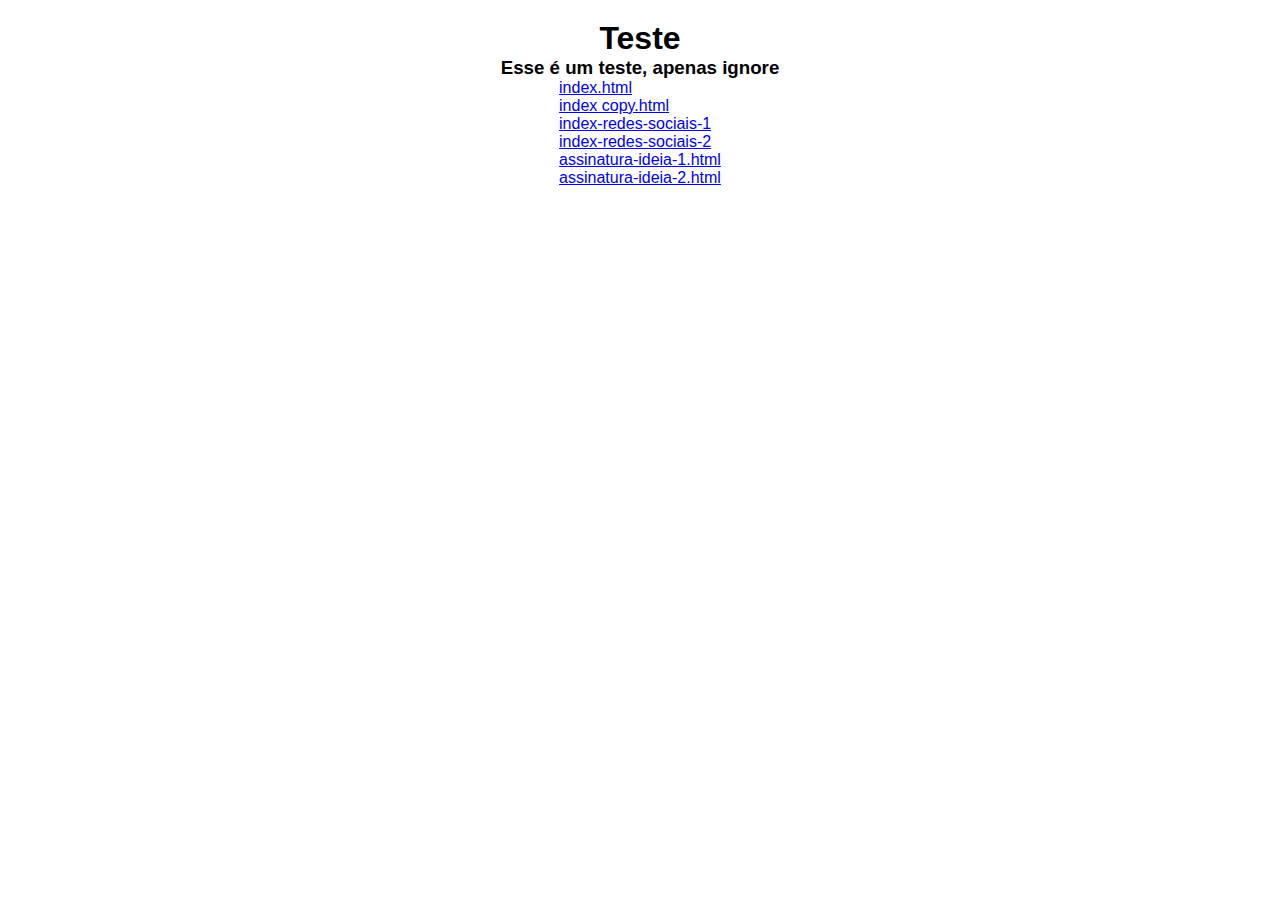
<file: index.html>
<!DOCTYPE html>
<html lang="en">

<head>
  <meta charset="UTF-8">
  <meta name="viewport" content="width=device-width, initial-scale=1.0">
  <title>About Me</title>
  <link rel="stylesheet" href="index.css">
</head>

<body>
  <div class="app">
    <h1>Teste</h1>
    <h3>Esse é um teste, apenas ignore</h3>

    <div class="links">
      <a href="./showcase/assinatura/index.html">index.html</a>
      </br>
      <a href="./showcase/assinatura/index copy.html">index copy.html</a>
      </br>
      <a href="./showcase/assinatura/index-redes-sociais-1.html">index-redes-sociais-1</a>
      </br>
      <a href="./showcase/assinatura/index-redes-sociais-2.html">index-redes-sociais-2</a>
      </br>
      <a href="./showcase/assinatura/assinatura-ideia-1.html">assinatura-ideia-1.html</a>
      </br>
      <a href="./showcase/assinatura/assinatura-ideia-2.html">assinatura-ideia-2.html</a>
      </br>
      <a href="./public/ "> </a>
      </br>
      <a href="./public/ "> </a>
      </br>
      <a href="./public/ "> </a>
    </div>
  </div>
</body>

</html>
</file>
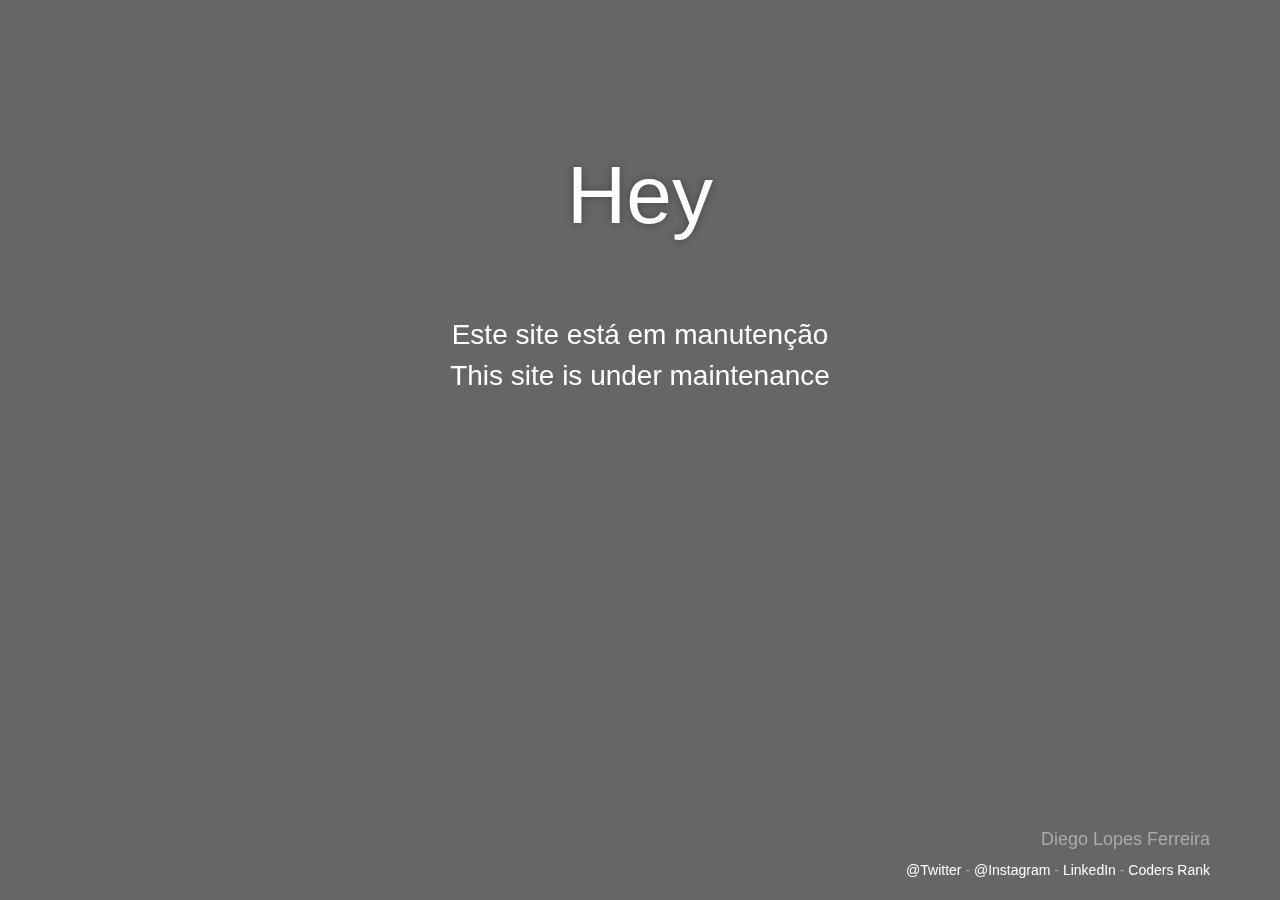
<file: index-maintenance.html>
<!DOCTYPE html>
<html lang="en">

<head>
  <meta charset="utf-8" />
  <meta http-equiv="X-UA-Compatible" content="IE=edge,chrome=1" />

  <meta content='width=device-width, initial-scale=1.0, maximum-scale=1.0, user-scalable=0' name='viewport' />
  <meta name="viewport" content="width=device-width" />

  <title>Diego Lopes Ferreira</title>

  <link href="https://maxcdn.bootstrapcdn.com/bootstrap/3.3.7/css/bootstrap.min.css" rel="stylesheet" />
  <style type="text/css">
    body {
      border: 0;
      padding: 0;
      outline: none;
      text-decoration: none;
    }

    /*     General overwrite     */
    a {
      color: #2C93FF;
    }

    a:hover,
    a:focus {
      color: #1084FF;
    }

    /*           Typography          */
    p {
      font-size: 16px;
      line-height: 1.6180em;
    }

    .main {
      background-image: url('https://vpassets.infinityfree.net/welcome2017/background.jpg');
      background-position: center center;
      background-size: cover;
      height: auto;
      left: 0;
      min-height: 100%;
      min-width: 100%;
      position: absolute;
      top: 0;
      width: auto;
    }

    .cover {
      position: fixed;
      opacity: 1;
      background-color: rgba(0, 0, 0, .6);
      left: 0px;
      top: 0px;
      width: 100%;
      height: 100%;
      z-index: 1;
    }

    .cover.black {
      background-color: rgba(0, 0, 0, .6);
    }

    .logo-container .logo {
      overflow: hidden;
      border-radius: 50%;
      border: 1px solid #333333;
      width: 60px;
      float: left;
    }

    .main .logo {
      color: #FFFFFF;
      font-size: 56px;
      font-weight: 300;
      position: relative;
      text-align: center;
      text-shadow: 0 0 10px rgba(0, 0, 0, 0.33);
      margin-top: 150px;
      z-index: 3;
    }

    .main .logo.cursive {
      font-size: 82px;
    }

    .main .content {
      position: relative;
      z-index: 4;
    }

    .main .motto {
      min-height: 140px;
    }

    .main .motto,
    .main .subscribe .info-text {
      font-size: 28px;
      color: #FFFFFF;
      text-shadow: 0 1px 4px rgba(0, 0, 0, 0.33);
      text-align: center;
      margin-top: 50px;
    }

    .main .subscribe .info-text {
      font-size: 18px;
      margin-bottom: 30px;
    }

    .footer {
      position: relative;
      bottom: 20px;
      right: 0;
      width: 100%;
      color: #AAAAAA;
      z-index: 4;
      text-align: right;
      margin-top: 50px;
    }

    .footer a {
      color: #ffffff;
    }

    .superh {
      font-size: 28px;
      text-align: center;
      color: #ffffff;

    }

    .paddingtop {
      padding: 60px 0 0 0;
    }

    @media (min-width:991px) {
      .footer {
        position: fixed;
        bottom: 20px;
      }
    }
  </style>
  <!--     Fonts     -->
</head>

<body>
  <div class="main">
    <div class="cover black" data-color="black"></div>
    <div class="container">
      <h1 class="logo cursive">
        Hey
      </h1>

      <div class="content">
        <div class="paddingtop">
          <h4 class="superh">Este site está em manutenção</h4>
          <h4 class="superh">This site is under maintenance</h4>
        </div>
        <!-- https://support.infinityfree.net/getting-started/getting-started-with-a-new-account/ -->
      </div>
    </div>
    <div class="footer">
      <div class="container">
        <h4>Diego Lopes Ferreira</h4>
        <a target="blank" href="https://twitter.com/Diego_simSouEu">@Twitter</a> -
        <a target="blank" href="https://www.instagram.com/diego.lopes.f/">@Instagram</a> -
        <a target="blank" href="https://www.linkedin.com/in/diego-lopes-ferreira-a23a8919b/">LinkedIn</a> -
        <a target="blank" href="https://profile.codersrank.io/user/diego-lopes-ferreira">Coders Rank</a>
      </div>
    </div>
  </div>
  <script src="https://code.jquery.com/jquery-1.12.4.min.js" type="text/javascript"></script>
  <script src="https://maxcdn.bootstrapcdn.com/bootstrap/3.3.7/js/bootstrap.min.js" type="text/javascript"></script>
</body>

</html>
</file>
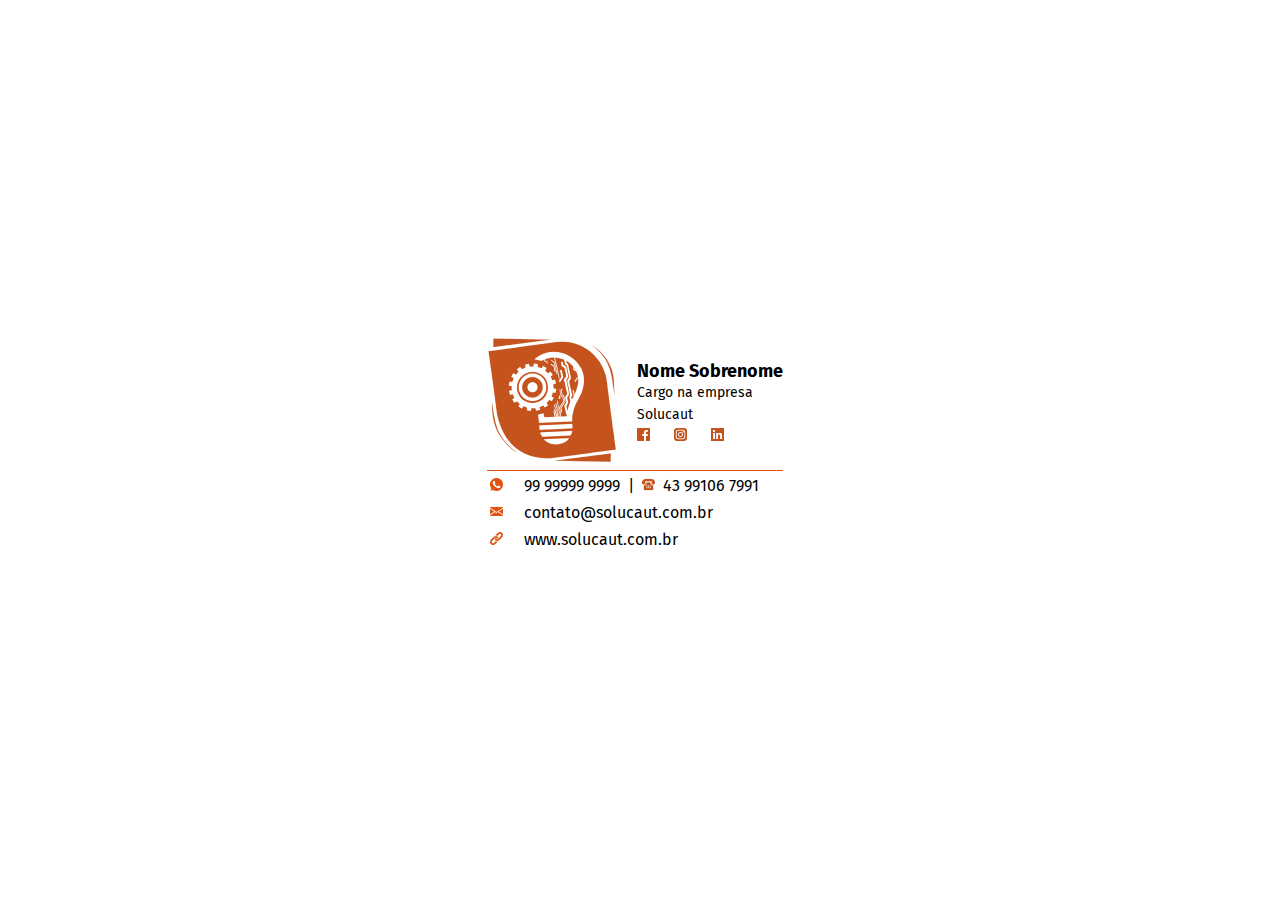
<file: public/assinatura-ideia-1.html>
<!DOCTYPE html>
<html lang="en">

<head>
  <meta charset="UTF-8">
  <meta name="viewport" content="width=device-width, initial-scale=1.0">
  <title>Document</title>
  <style>
    @import url('https://fonts.googleapis.com/css2?family=Fira+Sans&display=swap');

    * {
      font-family: 'Fira Sans', sans-serif;
    }
  </style>
</head>

<body>
  


  <div class="white-space" style="box-sizing: border-box; display: flex; justify-content: center; align-items: center; flex: 1; width: 98vw; height: 97vh;">
    <div class="assinatura-div" id="assinatura-div">
      <table cellpadding="0" cellspacing="0">
        <tr>
          <td>
            <img src="./imgs/logo-130x130.png" alt="">
          </td>
          <td style="padding-left: 20px;">
            <table cellpadding="0" cellspacing="0">
              <tr>
                <td>
                  <h3 style="margin: 0px; font-size: 18px; color: rgb(0, 0, 0);">
                    <span id="nome-assinatura">Nome Sobrenome</span>
                  </h3>
                  <p style="margin: 0px; color: rgb(0, 0, 0); font-size: 14px; line-height: 22px;">
                    <span id="cargo-assinatura">Cargo na empresa</span></br>
                    <a href="https://solucaut.com.br/"
                      style="outline: none; color: #000000; text-decoration: none;">Solucaut</a>
                  </p>
                </td>
              </tr>
              <tr>
                <td>
                  <a href="https://www.facebook.com/solucaut" target="blank"
                    style="outline: none; color: #000000; text-decoration: none; padding-right: 20px;">
                    <img src="./imgs/facebook-laranja-13x13.png" alt="">
                  </a>
                  <a href="https://www.instagram.com/solucaut_ej/" target="blank"
                    style="outline: none; color: #000000; text-decoration: none; padding-right: 20px;">
                    <img src="./imgs/instagram-laranja-13x13.png" alt="">
                  </a>
                  <a href="https://www.linkedin.com/company/solucaut/" target="blank"
                    style="outline: none; color: #000000; text-decoration: none;">
                    <img src="./imgs/linkedin-laranja-13x13.png" alt="">
                  </a>
                </td>
              </tr>
            </table>
          </td>
        </tr>
        <tr>
          <td style="height: 1px; border-bottom: 1px solid rgb(226, 82, 16);"></td>
          <td style="height: 1px; border-bottom: 1px solid rgb(226, 82, 16);"></td>
        </tr>
        <tr>
          <td colspan="2">
            <table>
              <tr height="25" style="vertical-align: middle;">
                <td width="30" style="vertical-align: middle;">
                  <img src="./imgs/whatsapp-13x13.png" alt="">
                </td>
                <td style="vertical-align: middle;">
                  <a href="tel:99999999999" style="text-decoration: none; color: rgb(0, 0, 0);" id="celular-assinatura">
                    99 99999 9999</a>
                  <p style="display: inline; text-decoration: none; color: rgb(0, 0, 0);">&nbsp;|&nbsp;</p>
                  <img src="./imgs/telefone-13x13.png" alt="">
                  <a href="tel:43991067991" style="text-decoration: none; color: rgb(0, 0, 0);">&nbsp;43
                    99106
                    7991</a>
                </td>
              </tr>
              <tr height="25" style="vertical-align: middle;">
                <td width="30" style="vertical-align: middle;">
                  <img src="./imgs/mail-13x13.png" alt="">
                </td>
                <td style="vertical-align: middle;">
                  <a href="mailto:contato@solucaut.com.br"
                    style="text-decoration: none; color: rgb(0, 0, 0);">contato@solucaut.com.br</a>
                </td>
              </tr>
              <tr height="25" style="vertical-align: middle;">
                <td width="30" style="vertical-align: middle;">
                  <img src="./imgs/link-13x13.png" alt="">
                </td>
                <td style="vertical-align: middle;">
                  <a href="https://solucaut.com.br/" target="blank"
                    style="text-decoration: none; color: rgb(0, 0, 0);">www.solucaut.com.br</a>
                </td>
              </tr>
            </table>
          </td>
        </tr>
      </table>
    </div>
  </div>
</body>

</html>
</file>
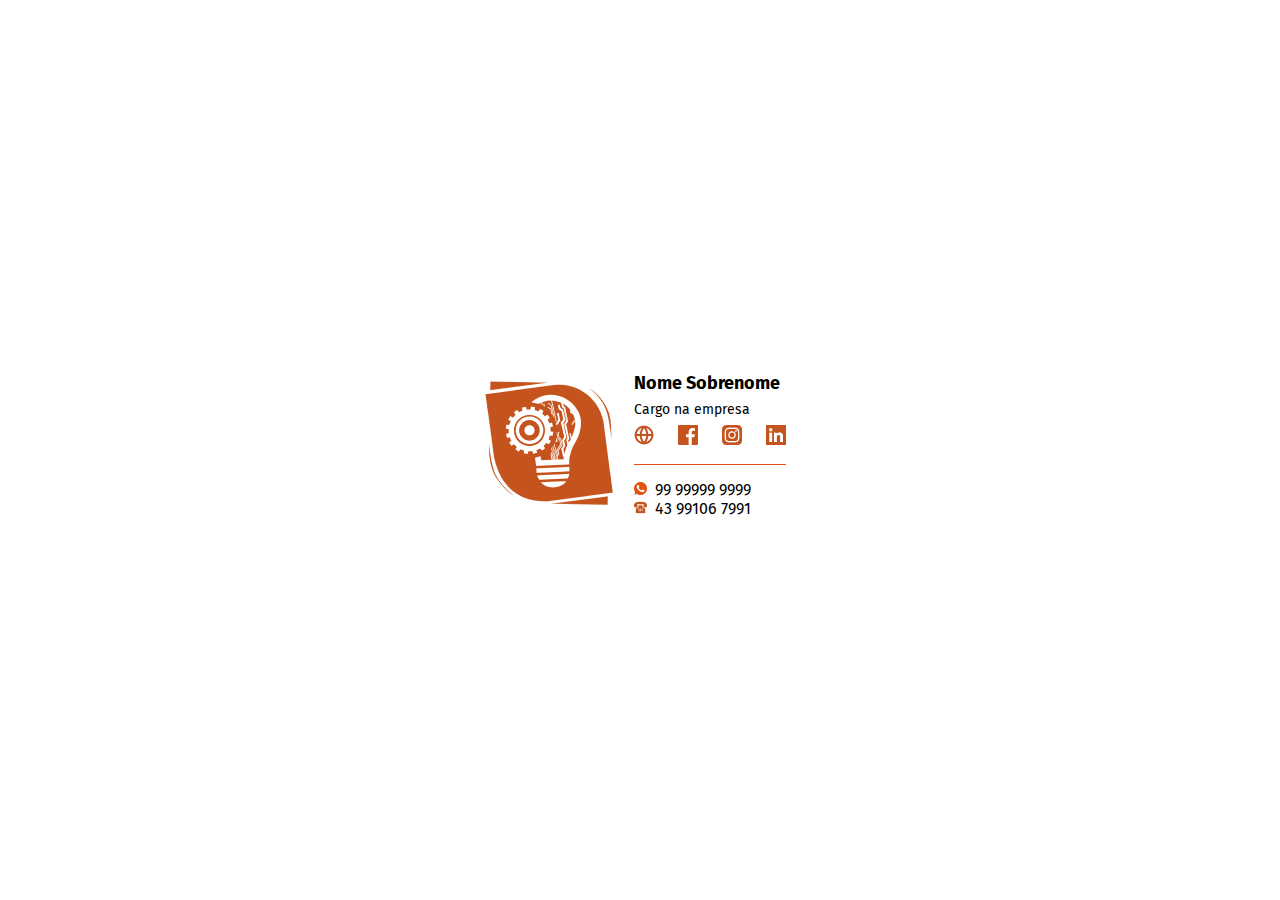
<file: public/assinatura-ideia-2.html>
<!DOCTYPE html>
<html lang="en">

<head>
  <meta charset="UTF-8">
  <meta name="viewport" content="width=device-width, initial-scale=1.0">
  <title>Document</title>
  <style>
    @import url('https://fonts.googleapis.com/css2?family=Fira+Sans&display=swap');

    * {
      font-family: 'Fira Sans', sans-serif;
    }
  </style>
</head>

<body>



  <div class="white-space"
    style="box-sizing: border-box; display: flex; justify-content: center; align-items: center; flex: 1; width: 98vw; height: 97vh;">
    <div class="assinatura-div" id="assinatura-div">
      <table cellpadding="0" cellspacing="0">
        <tr>
          <td>
            <img src="./imgs/logo-130x130.png" alt="">
          </td>
          <td style="padding-left: 20px;">
            <table cellpadding="0" cellspacing="0">
              <tr>
                <td>
                  <h3 style="margin: 0px; font-size: 18px; color: rgb(0, 0, 0);">
                    <span id="nome-assinatura">Nome Sobrenome</span>
                  </h3>
                  <p style="margin: 0px; color: rgb(0, 0, 0); font-size: 14px; padding: 7px 0;">
                    <span id="cargo-assinatura">Cargo na empresa</span></br>
                  </p>
                </td>
              </tr>
              <tr>
                <td>
                  <a href="https://solucaut.com.br/"
                    style="outline: none; color: #000000; text-decoration: none; padding-right: 20px;">
                    <img src="./imgs/globe-laranja-20x20.png" alt="">
                  </a>
                  <a href="https://www.facebook.com/solucaut" target="blank"
                    style="outline: none; color: #000000; text-decoration: none; padding-right: 20px;">
                    <img src="./imgs/facebook-laranja-20x20.png" alt="">
                  </a>
                  <a href="https://www.instagram.com/solucaut_ej/" target="blank"
                    style="outline: none; color: #000000; text-decoration: none; padding-right: 20px;">
                    <img src="./imgs/instagram-laranja-20x20.png" alt="">
                  </a>
                  <a href="https://www.linkedin.com/company/solucaut/" target="blank"
                    style="outline: none; color: #000000; text-decoration: none;">
                    <img src="./imgs/linkedin-laranja-20x20.png" alt="">
                  </a>
                </td>
              </tr>
              <tr>
                <td style="height: 15px; border-bottom: 1px solid rgb(226, 82, 16);"></td>
              </tr>
              <tr>
                <td style="height: 15px;"></td>
              </tr>
              <tr>
                <td style="vertical-align: middle;">
                  <img src="./imgs/whatsapp-13x13.png" alt="">
                  <a href="tel:99999999999" style="text-decoration: none; color: rgb(0, 0, 0);" id="celular-assinatura">
                    &nbsp;99 99999 9999</a>
                </td>
              </tr>
              <tr>
                <td style="vertical-align: middle;">
                  <img src="./imgs/telefone-13x13.png" alt="">
                  <a href="tel:43991067991" style="text-decoration: none; color: rgb(0, 0, 0);">&nbsp;43
                    99106
                    7991</a>
                </td>
              </tr>
            </table>
          </td>
        </tr>
      </table>
    </div>
  </div>
</body>

</html>
</file>
<file: index.css>
* {
  border: 0;
  padding: 0;
  margin: 0;
  font-family: Arial, Helvetica, sans-serif;
}

.app {
  display: flex;
  align-items: center;
  justify-content: center;
  flex-direction: column;
  padding: 20px;
  flex: 1;
}
</file>
